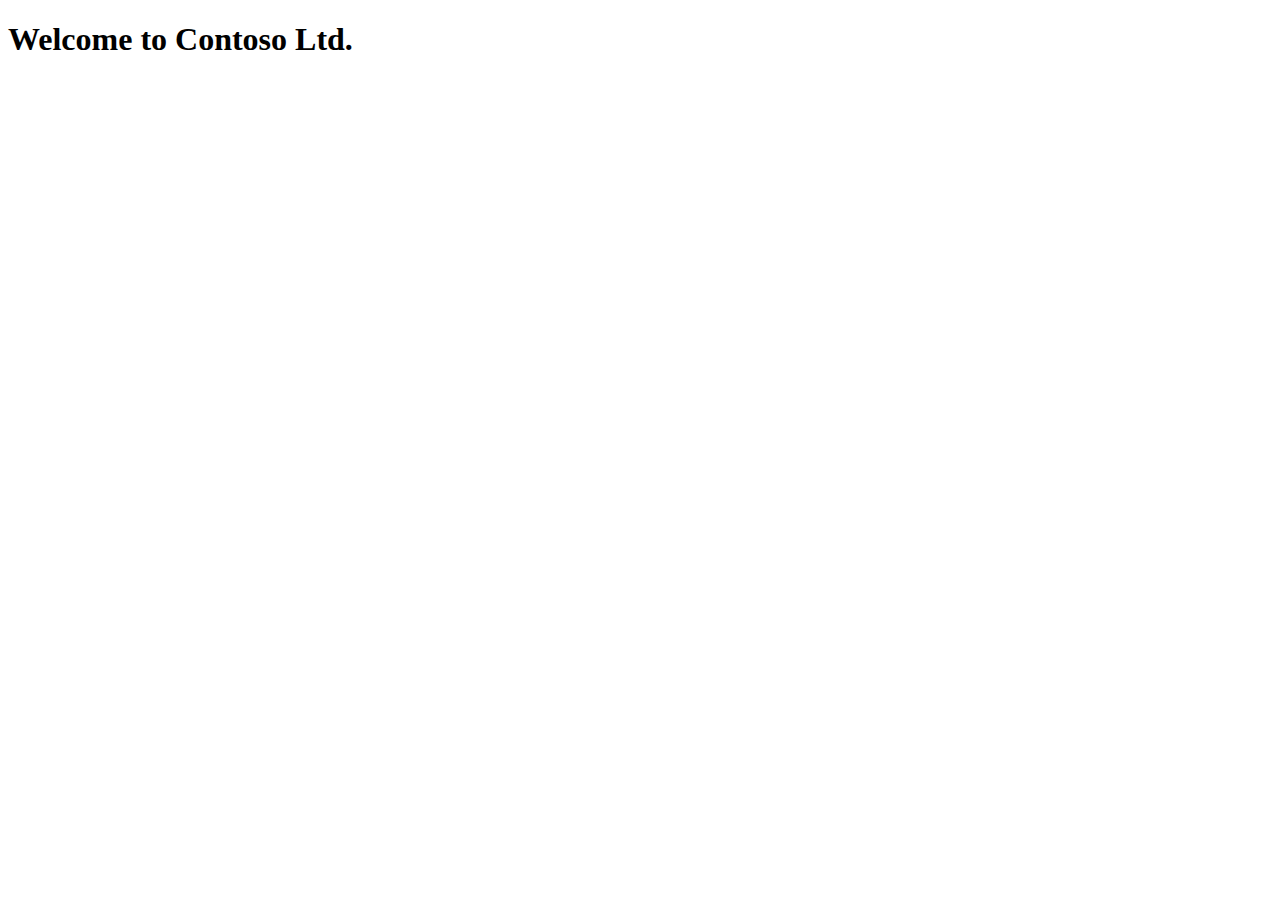
<file: course/Script2015Spring/Practice Exercises/Chapter 12 Practice Exercises/Exercise1LabCompleted/ContosoWebSiteSolution/ContosoWebSite/default.html>
﻿<!DOCTYPE html>
<html xmlns="http://www.w3.org/1999/xhtml">
<head>
    <title>Contoso Ltd. Home Page</title>
</head>
<body>
    <!--Add <img> with Contoso logo-->
    <h1>Welcome to Contoso Ltd.</h1>
    <!--Add <iframe> here-->
</body>
</html>
</file>
